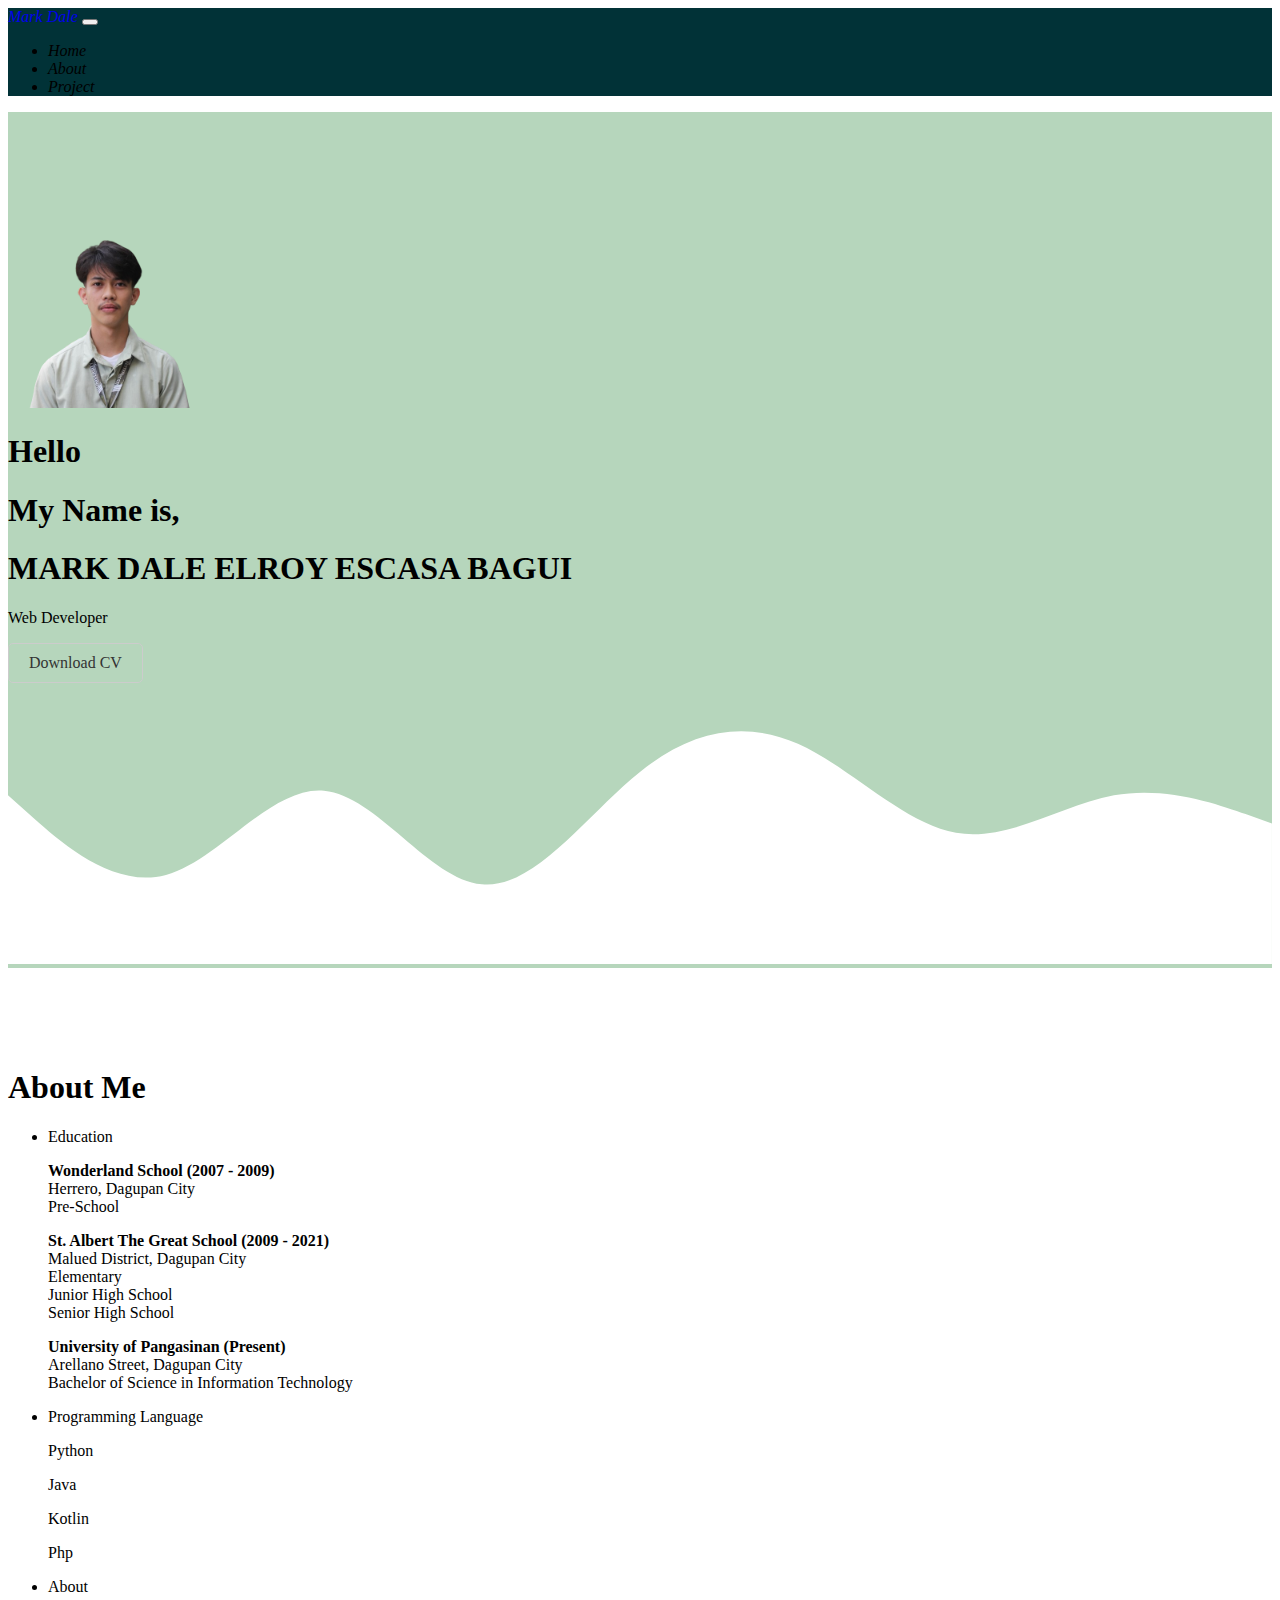
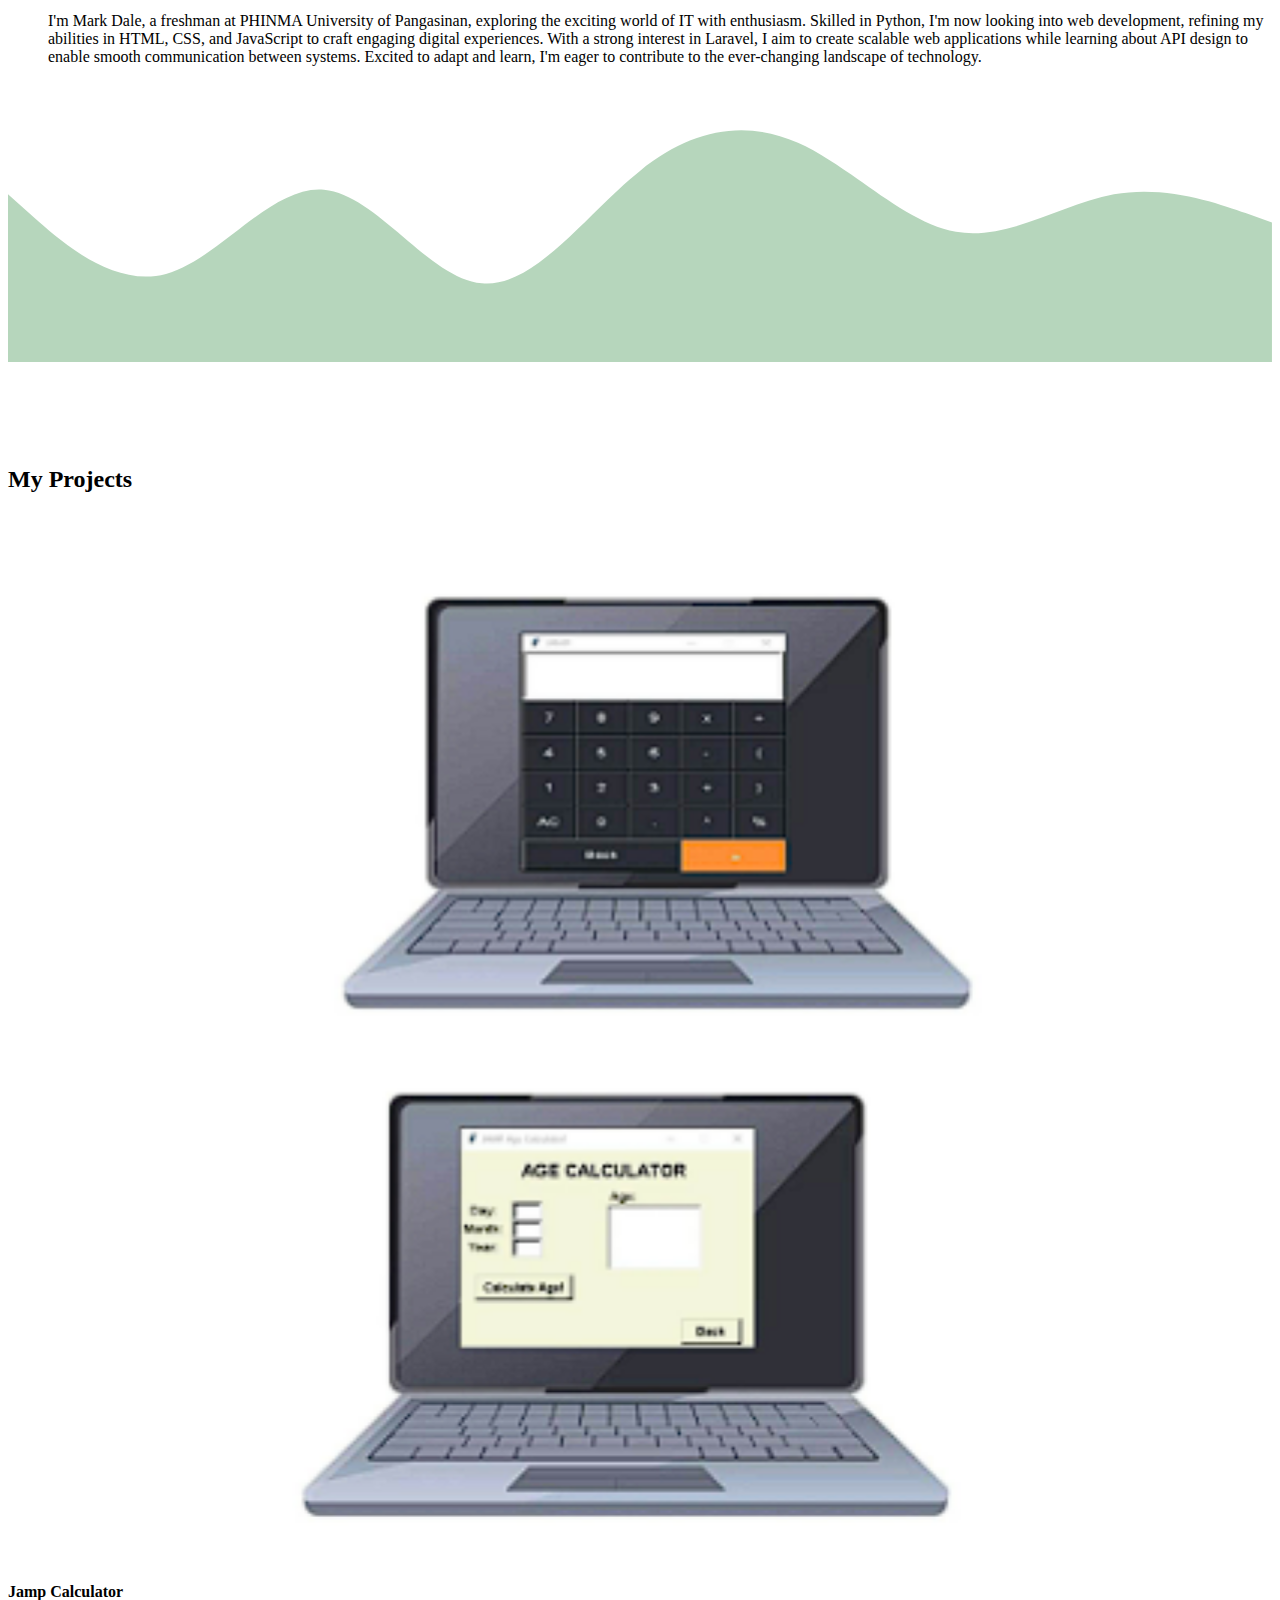
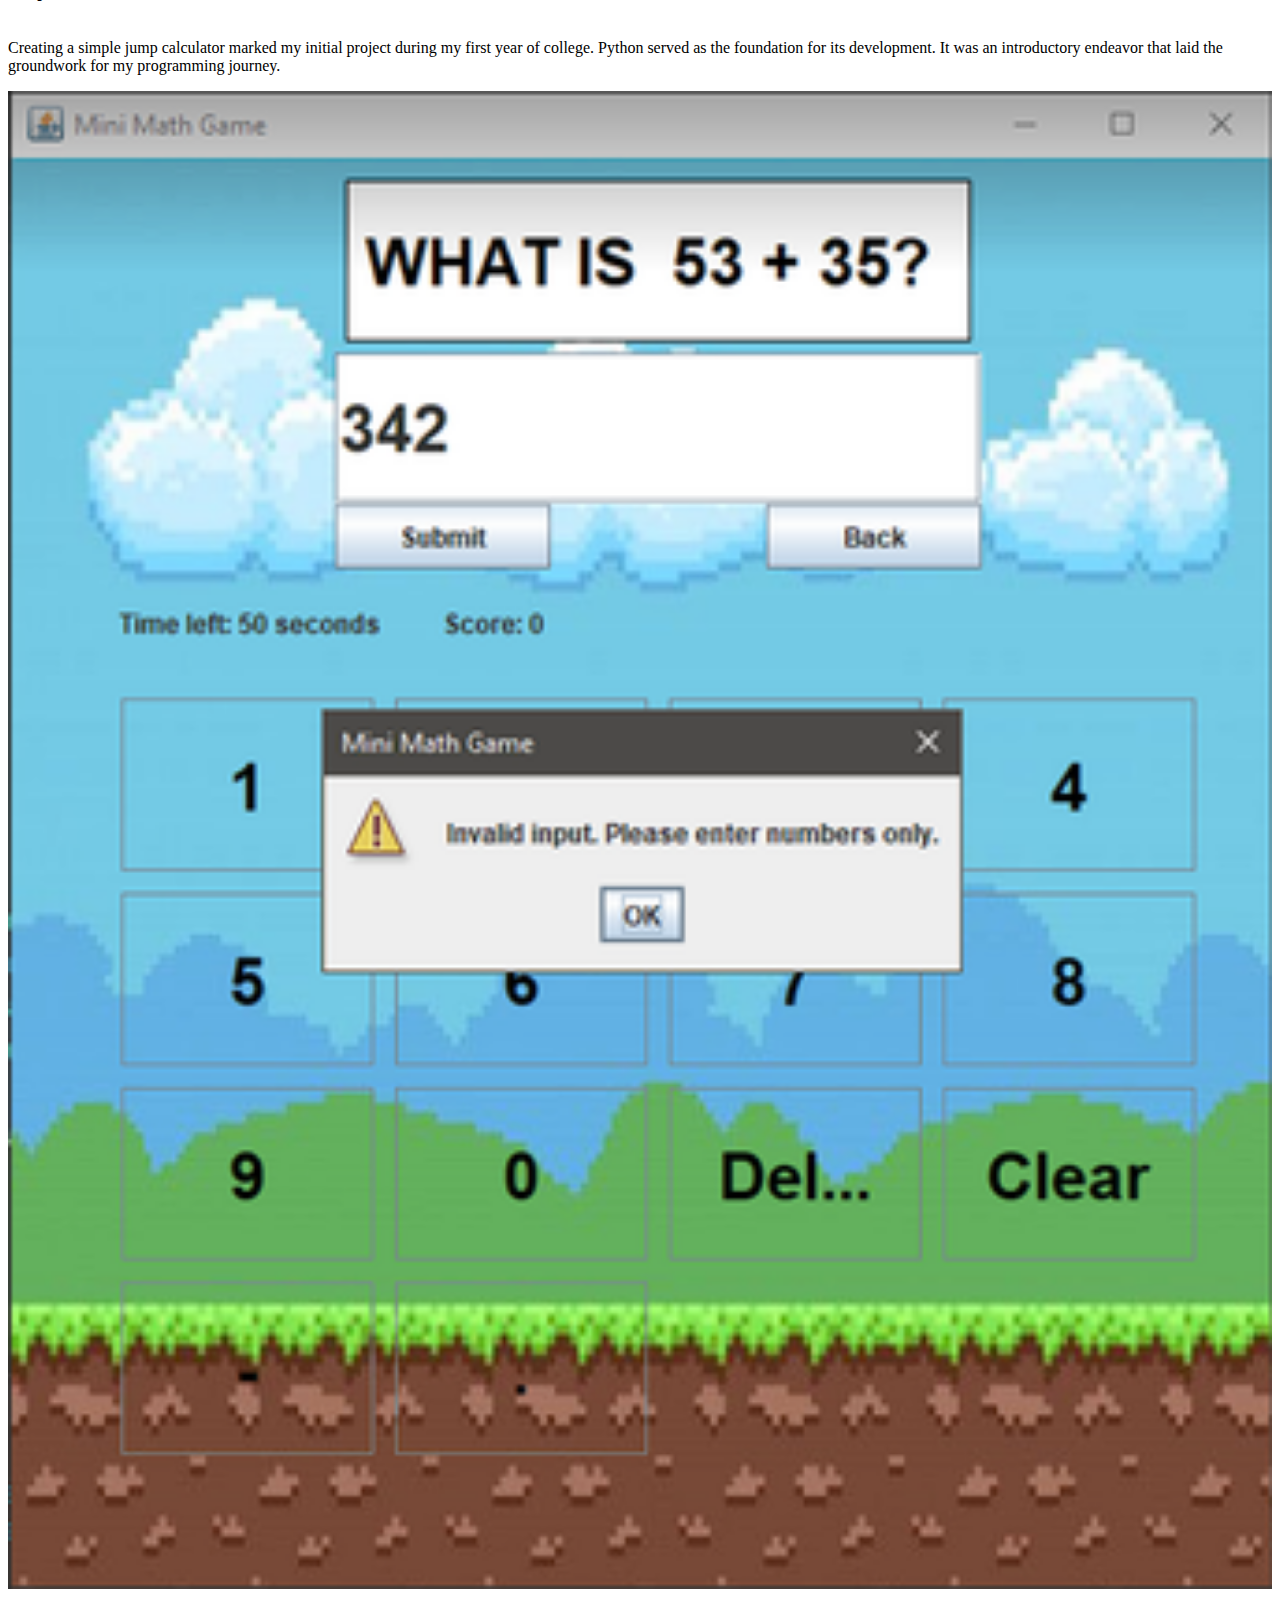
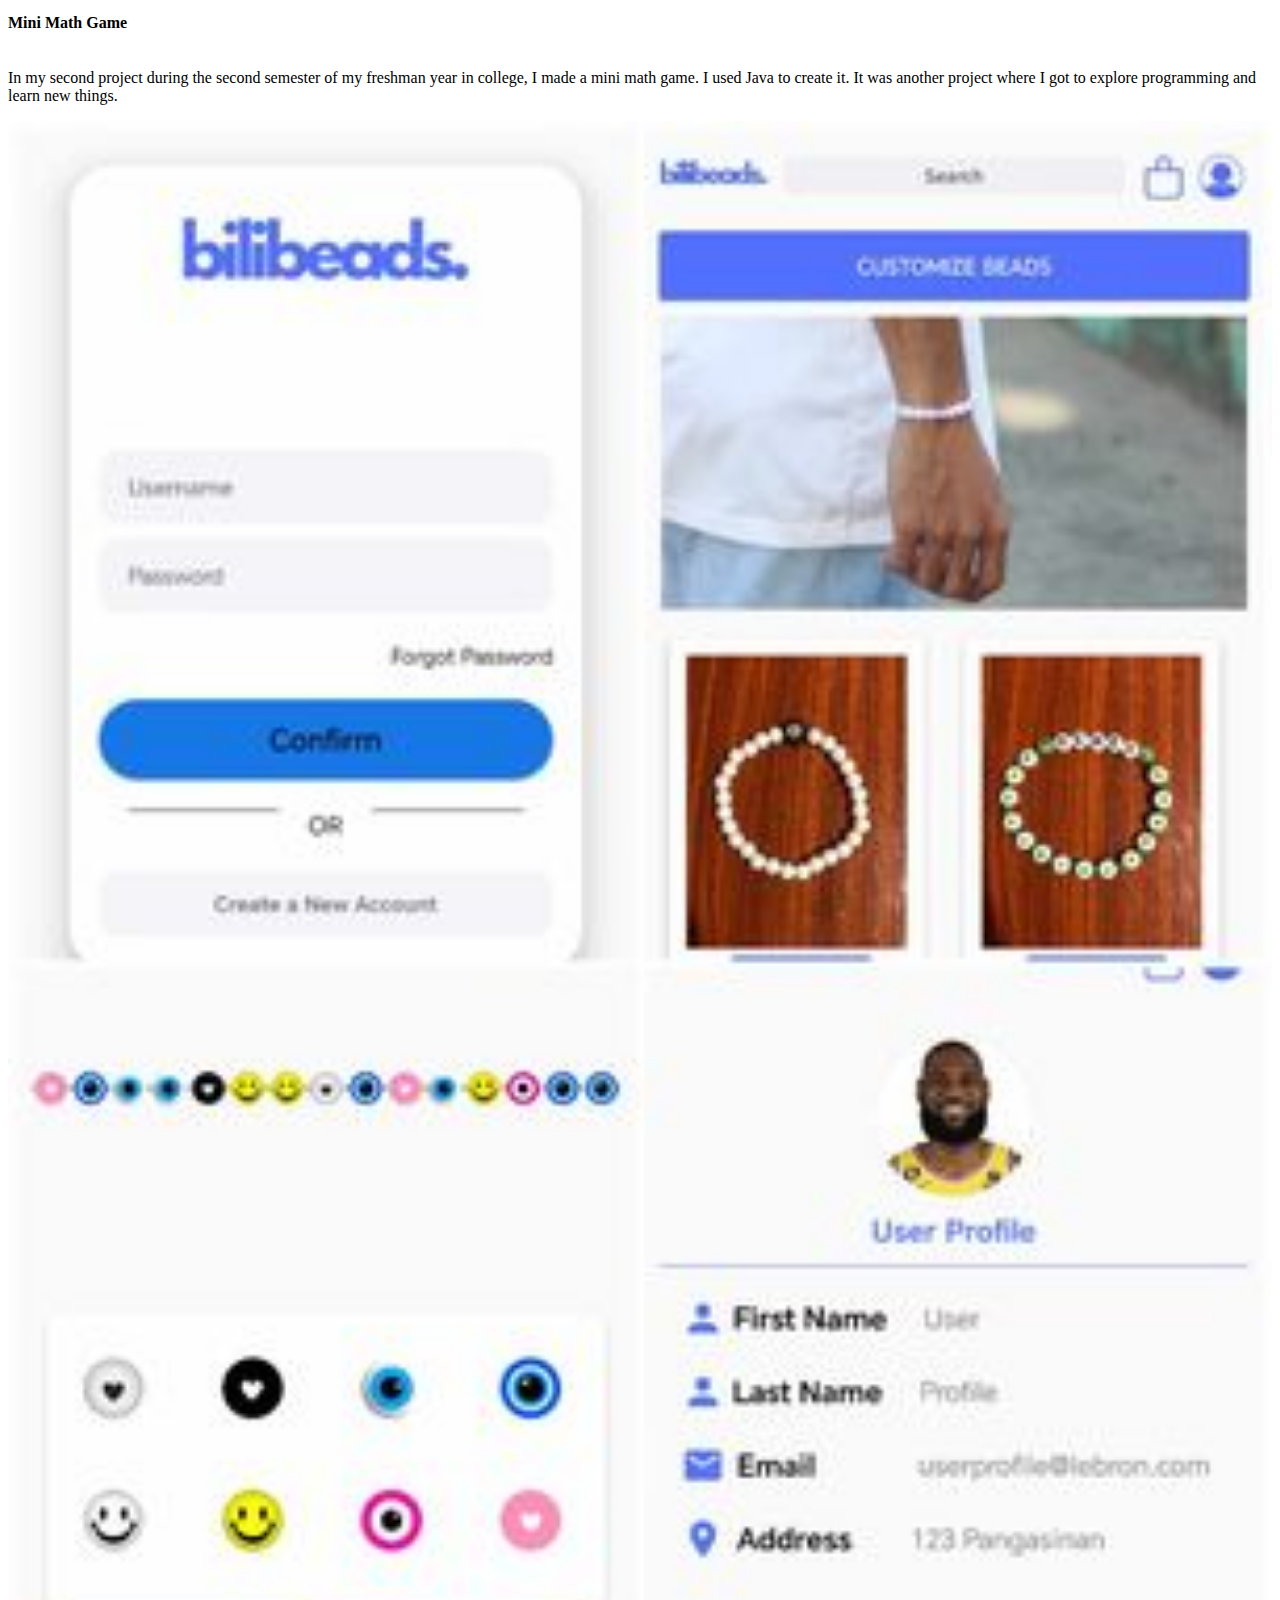
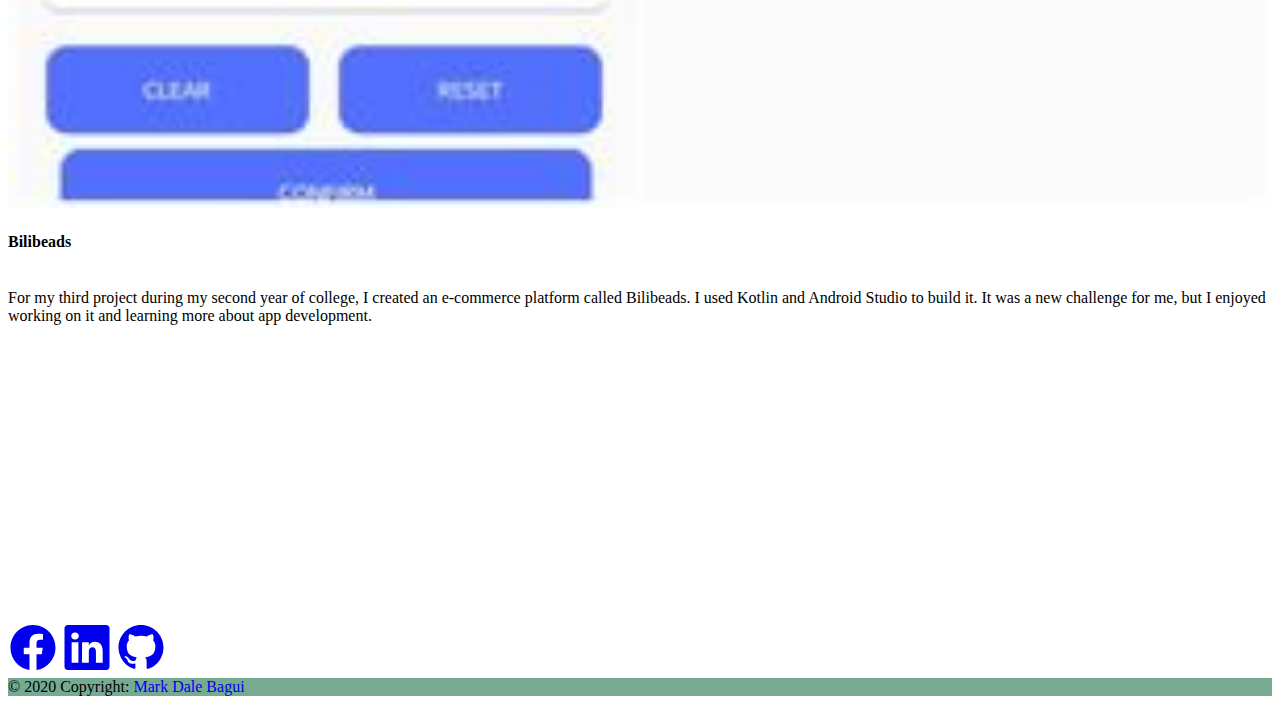
<file: index.html>
<!DOCTYPE html>
<html lang="en">

<head>
    <meta charset="utf-8" />
    <meta name="viewport" content="width=device-width, initial-scale=1" />
    <link href="https://cdn.jsdelivr.net/npm/bootstrap@5.0.0-beta2/dist/css/bootstrap.min.css" rel="stylesheet"
        integrity="sha384-BmbxuPwQa2lc/FVzBcNJ7UAyJxM6wuqIj61tLrc4wSX0szH/Ev+nYRRuWlolflfl" crossorigin="anonymous" />
    <link rel="stylesheet" href="https://cdn.jsdelivr.net/npm/bootstrap-icons@1.4.0/font/bootstrap-icons.css">
    <link rel="stylesheet" href="style.css" />
    <script src="https://cdn.jsdelivr.net/npm/bootstrap@5.3.2/dist/js/bootstrap.bundle.min.js" integrity="sha384-C6RzsynM9kWDrMNeT87bh95OGNyZPhcTNXj1NW7RuBCsyN/o0jlpcV8Qyq46cDfL" crossorigin="anonymous"></script>
    <link href="https://cdn.jsdelivr.net/npm/bootstrap@5.3.2/dist/css/bootstrap.min.css" rel="stylesheet" integrity="sha384-T3c6CoIi6uLrA9TneNEoa7RxnatzjcDSCmG1MXxSR1GAsXEV/Dwwykc2MPK8M2HN" crossorigin="anonymous">
    <title>My Website </title>

</head>

<body id="home">
    <nav class="navbar navbar-expand-lg navbar-dark shadow-sm navbar fixed-top ">
        <div class="container navbar-container">
            <a class="navbar-brand" href="#">Mark Dale</a>
            <button class="navbar-toggler" type="button" data-bs-toggle="collapse" data-bs-target="#navbarNav"
                aria-controls="navbarNav" aria-expanded="false" aria-label="Toggle navigation">
                <span class="navbar-toggler-icon"></span>
            </button>
            <div class="collapse navbar-collapse" id="navbarNav">
                <ul class="navbar-nav ms-auto">
                    <li class="nav-item">
                        <a class="nav-link active" aria-current="page" href="#home">Home</a>
                    </li>
                    <li class="nav-item">
                        <a class="nav-link" href="#about">About</a>
                    </li>
                    <li class="nav-item">
                        <a class="nav-link" href="#project">Project</a>
                    </li>
                </ul>
            </div>
        </div>
    </nav>
    <section id="landing" class="Dale text-center">
        <img src="dale.png" alt="Bintang DMRT" width="200" class="rounded-circle img-thumbnail" />
        <div class="hero">
            <h1 class="display-4">Hello </h1>
            <h1>My Name is,</h1>
            <h1>MARK DALE ELROY ESCASA BAGUI</h1>
            <p class="lead">Web Developer</p>
        </div>
        <div class="cv">
            <a href="link-to-your-resume.pdf" download class="btn border-secondary">Download CV</a>
        </div>
        <svg xmlns="http://www.w3.org/2000/svg" viewBox="0 0 1440 320">
            <path fill="#ffffff" fill-opacity="1" d="M0,128L30,154.7C60,181,120,235,180,218.7C240,203,300,117,360,122.7C420,128,480,224,540,229.3C600,235,660,149,720,101.3C780,53,840,43,900,69.3C960,96,1020,160,1080,170.7C1140,181,1200,139,1260,128C1320,117,1380,139,1410,149.3L1440,160L1440,320L1410,320C1380,320,1320,320,1260,320C1200,320,1140,320,1080,320C1020,320,960,320,900,320C840,320,780,320,720,320C660,320,600,320,540,320C480,320,420,320,360,320C300,320,240,320,180,320C120,320,60,320,30,320L0,320Z">
            </path>
          </svg>
    </section>
    <section id="about">
        <div class="container">
            <div class="row text-center mb-3">
                <div class="col">
                    <h1>About Me</h1>
                </div>
            </div>
            <div class="row justify-content-center fs-5 text-center">
                <div class="col-md-4">
                    <ul class="navbar-nav mx-auto">
                        <li class="nav-item">
                            <a class="nav-link" data-bs-toggle="collapse" href="#educationCollapse" role="button"
                                aria-expanded="false" aria-controls="educationCollapse">Education</a>
                            <div class="collapse" id="educationCollapse">
                                <div class="border border-secondary">
                                <p>
                                    <strong>Wonderland School (2007 - 2009)</strong><br>
                                    Herrero, Dagupan City<br>
                                    Pre-School
                                </p>
                                <p>
                                    <strong>St. Albert The Great School (2009 - 2021)</strong><br>
                                    Malued District, Dagupan City<br>
                                    Elementary<br>
                                    Junior High School<br>
                                    Senior High School
                                </p>
                                <p>
                                    <strong>University of Pangasinan (Present)</strong><br>
                                    Arellano Street, Dagupan City<br>
                                    Bachelor of Science in Information Technology
                                </p>
                            </div>
                            </div>
                        </li>
                    </ul>
                </div>
                <div class="col-md-4">
                    <ul class="navbar-nav mx-auto">
                        <li class="nav-item">
                            <a class="nav-link" data-bs-toggle="collapse" href="#programmingCollapse" role="button"
                                aria-expanded="false" aria-controls="programmingCollapse">Programming Language</a>
                            <div class="collapse" id="programmingCollapse">
                                <div class="border border-secondary">
                                <p>Python</p>
                                <p>Java</p>
                                <p>Kotlin</p>
                                <p>Php</p>
                            </div>
                            </div>
                        </li>
                    </ul>
                </div>
                <div class="col-md-4">
                    <ul class="navbar-nav mx-auto">
                        <li class="nav-item">
                            <a class="nav-link" data-bs-toggle="collapse" href="#aboutCollapse" role="button"
                                aria-expanded="false" aria-controls="aboutCollapse">About</a>
                            <div class="collapse" id="aboutCollapse">
                                <p class="border border-secondary" >I'm Mark Dale, a freshman at PHINMA University of Pangasinan, exploring the exciting
                                    world of IT
                                    with enthusiasm. Skilled in Python, I'm now looking into web development, refining
                                    my abilities
                                    in HTML, CSS, and JavaScript to craft engaging digital experiences. With a strong
                                    interest in
                                    Laravel, I aim to create scalable web applications while learning about API design
                                    to enable
                                    smooth communication between systems. Excited to adapt and learn, I'm eager to
                                    contribute to the
                                    ever-changing landscape of technology.</p>
                            </div>
                        </li>
                    </ul>
                </div>
            </div>
        </div>
        <svg xmlns="http://www.w3.org/2000/svg" viewBox="0 0 1440 320">
            <path fill="#b6d6bc" fill-opacity="1" d="M0,128L30,154.7C60,181,120,235,180,218.7C240,203,300,117,360,122.7C420,128,480,224,540,229.3C600,235,660,149,720,101.3C780,53,840,43,900,69.3C960,96,1020,160,1080,170.7C1140,181,1200,139,1260,128C1320,117,1380,139,1410,149.3L1440,160L1440,320L1410,320C1380,320,1320,320,1260,320C1200,320,1140,320,1080,320C1020,320,960,320,900,320C840,320,780,320,720,320C660,320,600,320,540,320C480,320,420,320,360,320C300,320,240,320,180,320C120,320,60,320,30,320L0,320Z">
            </path>
          </svg>
        </svg>
    </section>
    <section id="project">
        <div class="container">
            <div class="row text-center mb-3">
                <div class="col">
                    <h2>My Projects</h2>
                </div>
            </div>
            <div class="row justify-content-center">
                <div class="col-md-4 mb-3">
                    <div class="shadow-lg card">
                        <img src="Jamp.png" class="card-img-top" alt="..." />
                        <div class="card-body">
                            <h4>Jamp Calculator</h4>
                            <div class="card-text">
                                <p>Creating a simple jump calculator marked my initial project during
                                    my first year of college. Python served as the foundation for its development.
                                    It was an introductory endeavor that laid the groundwork for my programming journey.
                                </p>
                            </div>
                        </div>
                    </div>
                </div>
                <div class="col-md-4 mb-3">
                    <div class="shadow-lg card">
                        <img src="MiniMathGame.png" class="card-img-top" alt="..." />
                        <div class="card-body">
                            <h4>Mini Math Game</h4>
                            <div>
                                <p class="card-text">In my second project during the second semester of my freshman year
                                    in college,
                                    I made a mini math game. I used Java to create it.
                                    It was another project where I got to explore programming and learn new things.</p>
                            </div>
                        </div>
                    </div>
                </div>
                <div class="col-md-4 mb-3">
                    <div class="shadow-lg card">
                        <img src="bilibeads.png" class="card-img-top" alt="..." />
                        <div class="card-body">
                            <h4>Bilibeads</h4>
                            <div>

                                <p class="card-text">For my third project during my second year of college, I created an
                                    e-commerce
                                    platform called Bilibeads. I used Kotlin and Android Studio to build it.
                                    It was a new challenge for me, but I enjoyed working on it and learning more about
                                    app development.</p>
                            </div>
                        </div>
                    </div>
                </div>
                <svg xmlns="http://www.w3.org/2000/svg" viewBox="0 0 1440 320">
                    <path fill="#ffffff" fill-opacity="1"
                        d="M0,128L30,154.7C60,181,120,235,180,218.7C240,203,300,117,360,122.7C420,128,480,224,540,229.3C600,235,660,149,720,101.3C780,53,840,43,900,69.3C960,96,1020,160,1080,170.7C1140,181,1200,139,1260,128C1320,117,1380,139,1410,149.3L1440,160L1440,320L1410,320C1380,320,1320,320,1260,320C1200,320,1140,320,1080,320C1020,320,960,320,900,320C840,320,780,320,720,320C660,320,600,320,540,320C480,320,420,320,360,320C300,320,240,320,180,320C120,320,60,320,30,320L0,320Z">
                    </path>
                </svg>
    </section>
    <footer class="bg-body-tertiary text-center">
        <div class="container p-4 pb-0">
            <a href="https://www.facebook.com/markdale.escasabagui/" role="button">
                <i class="fab fa-facebook-f"  style="font-size: 32px;"></i>
                <svg xmlns="http://www.w3.org/2000/svg" width="50" height="45" fill="currentColor" class="bi bi-facebook" viewBox="0 0 16 16">
                    <path d="M16 8.049c0-4.446-3.582-8.05-8-8.05C3.58 0-.002 3.603-.002 8.05c0 4.017 2.926 7.347 6.75 7.951v-5.625h-2.03V8.05H6.75V6.275c0-2.017 1.195-3.131 3.022-3.131.876 0 1.791.157 1.791.157v1.98h-1.009c-.993 0-1.303.621-1.303 1.258v1.51h2.218l-.354 2.326H9.25V16c3.824-.604 6.75-3.934 6.75-7.951"/>
                </svg>
            </a>
            <!-- Linkedin -->
            <a href="#!" role="button">
                <i class="fab fa-linkedin-in fa-3x"></i>
                <svg xmlns="http://www.w3.org/2000/svg" width="50" height="45" fill="currentColor" class="bi bi-linkedin" viewBox="0 0 16 16">
                    <path d="M0 1.146C0 .513.526 0 1.175 0h13.65C15.474 0 16 .513 16 1.146v13.708c0 .633-.526 1.146-1.175 1.146H1.175C.526 16 0 15.487 0 14.854zm4.943 12.248V6.169H2.542v7.225zm-1.2-8.212c.837 0 1.358-.554 1.358-1.248-.015-.709-.52-1.248-1.342-1.248S2.4 3.226 2.4 3.934c0 .694.521 1.248 1.327 1.248zm4.908 8.212V9.359c0-.216.016-.432.08-.586.173-.431.568-.878 1.232-.878.869 0 1.216.662 1.216 1.634v3.865h2.401V9.25c0-2.22-1.184-3.252-2.764-3.252-1.274 0-1.845.7-2.165 1.193v.025h-.016l.016-.025V6.169h-2.4c.03.678 0 7.225 0 7.225z"/>
                </svg>
            </a>
            <!-- Github -->
            <a href="https://github.com/DaleElroy" role="button">
                <i class="fab fa-github fa-3x"></i>
                <svg xmlns="http://www.w3.org/2000/svg" width="50" height="45" fill="currentColor" class="bi bi-github" viewBox="0 0 16 16">
                    <path d="M8 0C3.58 0 0 3.58 0 8c0 3.54 2.29 6.53 5.47 7.59.4.07.55-.17.55-.38 0-.19-.01-.82-.01-1.49-2.01.37-2.53-.49-2.69-.94-.09-.23-.48-.94-.82-1.13-.28-.15-.68-.52-.01-.53.63-.01 1.08.58 1.23.82.72 1.21 1.87.87 2.33.66.07-.52.28-.87.51-1.07-1.78-.2-3.64-.89-3.64-3.95 0-.87.31-1.59.82-2.15-.08-.2-.36-1.02.08-2.12 0 0 .67-.21 2.2.82.64-.18 1.32-.27 2-.27s1.36.09 2 .27c1.53-1.04 2.2-.82 2.2-.82.44 1.1.16 1.92.08 2.12.51.56.82 1.27.82 2.15 0 3.07-1.87 3.75-3.65 3.95.29.25.54.73.54 1.48 0 1.07-.01 1.93-.01 2.2 0 .21.15.46.55.38A8.01 8.01 0 0 0 16 8c0-4.42-3.58-8-8-8"/>
                </svg>
            </a>
        </div>
        <div class="text-center p-3" style="background-color: #76ab92;">
            © 2020 Copyright:
            <a class="text-body" href="https://www.facebook.com/markdale.escasabagui/">Mark Dale Bagui</a>
        </div>
    </footer>


    <script src="https://cdn.jsdelivr.net/npm/@popperjs/core@2.11.8/dist/umd/popper.min.js" integrity="sha384-I7E8VVD/ismYTF4hNIPjVp/Zjvgyol6VFvRkX/vR+Vc4jQkC+hVqc2pM8ODewa9r" crossorigin="anonymous"></script>
<script src="https://cdn.jsdelivr.net/npm/bootstrap@5.3.2/dist/js/bootstrap.min.js" integrity="sha384-BBtl+eGJRgqQAUMxJ7pMwbEyER4l1g+O15P+16Ep7Q9Q+zqX6gSbd85u4mG4QzX+" crossorigin="anonymous"></script>
</body>

</html>
</file>
<file: style.css>
body{
    font-family: Georgia, serif;
}

nav{
    background-color: #013237;
    font-style: italic;
    
}

#landing{
    padding-top: 6rem;
    background-color: #b6d6bc;
}

#projects {
    background-color: #e2edff;
}

section {
    padding-top: 5rem;
}

.card {
    height: 100%;
}

.card-body {
    display: flex;
    flex-direction: column;
    justify-content: space-between;
}
.card-content {
    display: flex;
    flex-direction: column;
    justify-content: center;
    align-items: center;
    height: 100%;
}
.card-content {
    display: flex;
    flex-direction: column;
    justify-content: center;
    align-items: center;
    height: 100%;
}
.card-img-top {
    width: 100%;
    height: 75%; 
    object-fit: cover; 
}
.card-body {
    transition: all 0.3s ease; 
}

.card:hover {
    transform: scale(1.05);
    transition: transform 0.3s ease; 
    border: 3px solid #013237;
    
}
a{
    text-decoration: none;
}
.navbar-nav .nav-link {
    color: inherit; 
    text-decoration: none; 
    
    
}


.navbar-nav .nav-link:hover {
    color: inherit; 
    text-decoration: none; 
    transform: scale(1.05);
    transition: transform 0.5s ease;
    border: 1px solid #013237;
    border-radius: 5%;
}
.cv a.btn {
    color: #333;
    padding: 10px 20px;
    text-decoration: none;
    border: 1px solid #ccc;
    border-radius: 5px;
    display: inline-block;
}
.cv a.btn:hover{
    color: #013237;
    transform: scale(1.05);
    transition: transform 0.3s ease;
}
</file>
